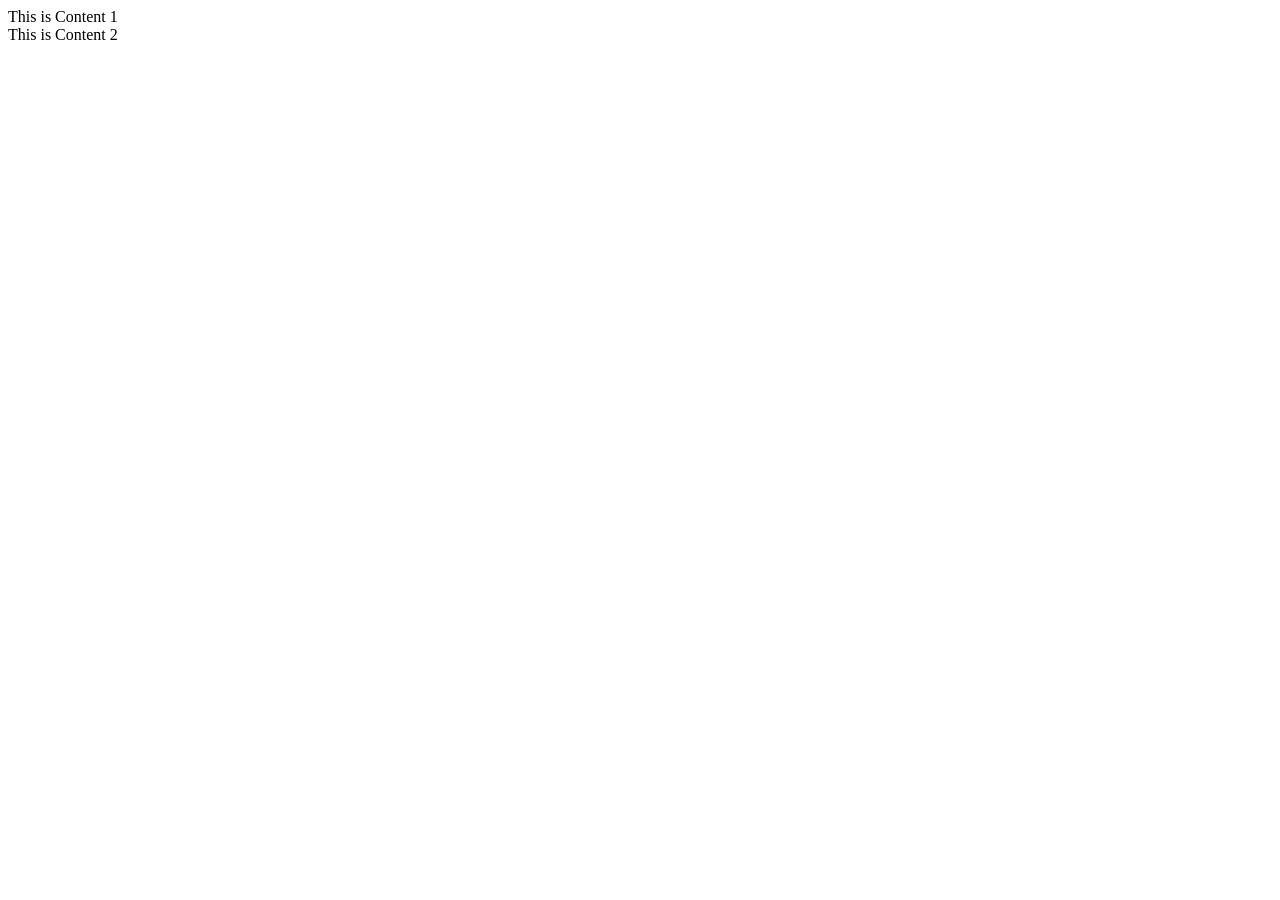
<file: src/main/resources/templates/content.html>
<!DOCTYPE html>
<html xmlns="http://www.w3.org/1999/xhtml"
      xmlns:th="http://www.thymeleaf.org">
<head>
</head>

<body>
<div th:fragment="content1">
    This is Content 1
</div>

<div th:fragment="content2">
    This is Content 2
</div>
</body>
</html>
</file>
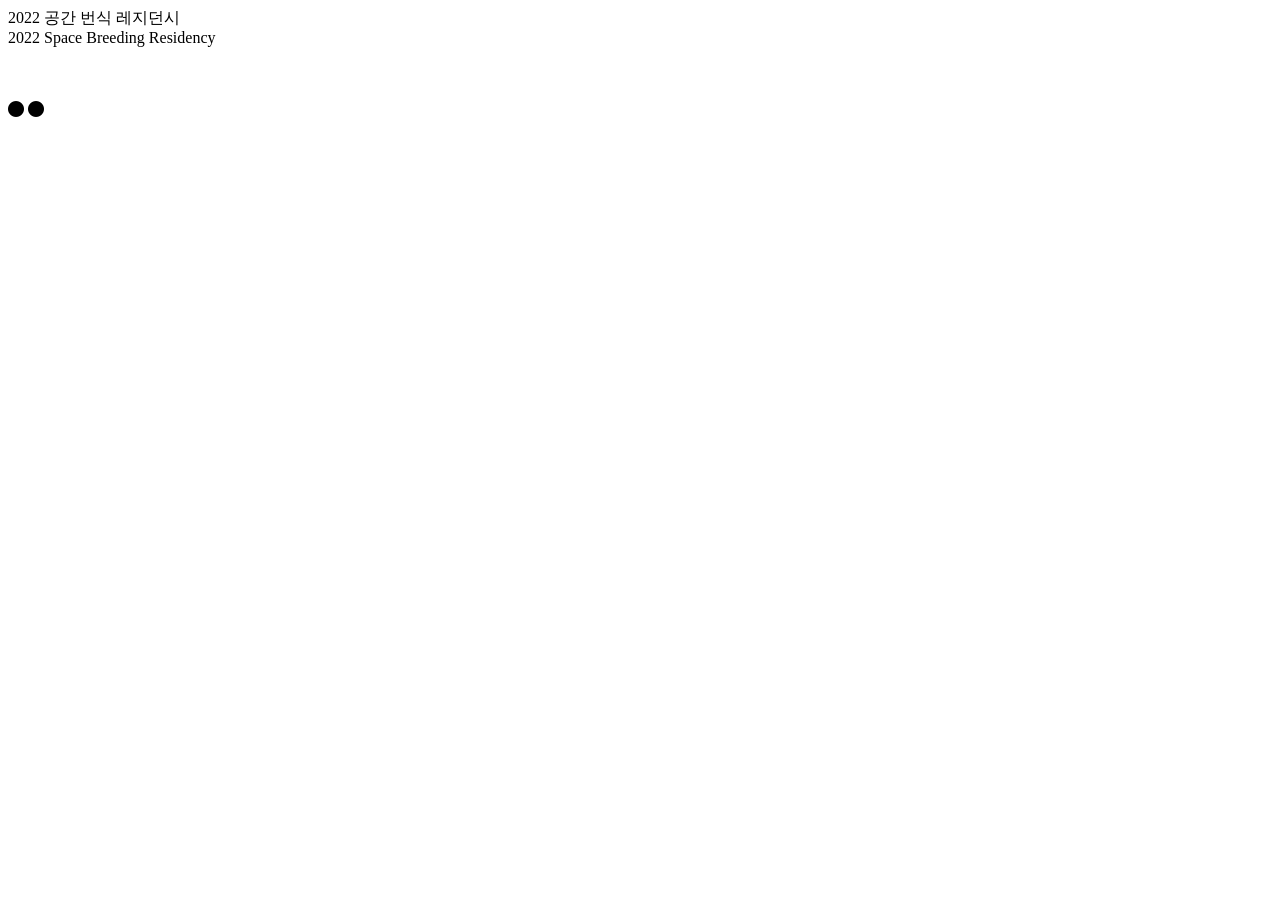
<file: src/main/resources/templates/login/author.html>
<!DOCTYPE html>
<html lang="en" xmlns="http://www.w3.org/1999/html">

<head>
    <meta charset="UTF-8">
    <title>Title</title>
    <link rel="stylesheet" type="text/css" th:href="@{/css/login/login.css}"/>
    <link rel="stylesheet" href="https://cdnjs.cloudflare.com/ajax/libs/font-awesome/6.1.2/css/all.min.css" integrity="sha512-1sCRPdkRXhBV2PBLUdRb4tMg1w2YPf37qatUFeS7zlBy7jJI8Lf4VHwWfZZfpXtYSLy85pkm9GaYVYMfw5BC1A==" crossorigin="anonymous" referrerpolicy="no-referrer" />
    <script src="https://code.jquery.com/jquery-3.4.1.js"></script>
    <script src="https://ajax.googleapis.com/ajax/libs/jquery/3.1.1/jquery.min.js"></script>
</head>
<body>
    <div class="login-container">
        <div class="login-sub-container">
            <span class="title-kr">
                2022 공간 번식 레지던시</br>
            </span>

            <span class="title-eng">
                2022 Space Breeding Residency</br></br>
            </span>
            <div >
                <div class="authors" th:each ="m : ${members}">
                    <div class="author" th:onclick="'selectAuthor('+${m.idx}+')'">
                        <span class="name-kr" th:text="${m.nickname}"></span></br>
                        <span class="name-eng" th:text="${m.email}"></span></br>

                        <i th:if="${m.nickname=='손경민'}" class="fa-solid fa-circle activate-circle-red"></i>
                        <i th:unless="${m.nickname=='손경민'}" class="fa-solid fa-circle activate-circle-green"></i>
                    </div>
                </div>
            </div>
        </div>
    </div>
</body>
<script th:src="@{/js/login/author.js}"></script>
</html>
</file>
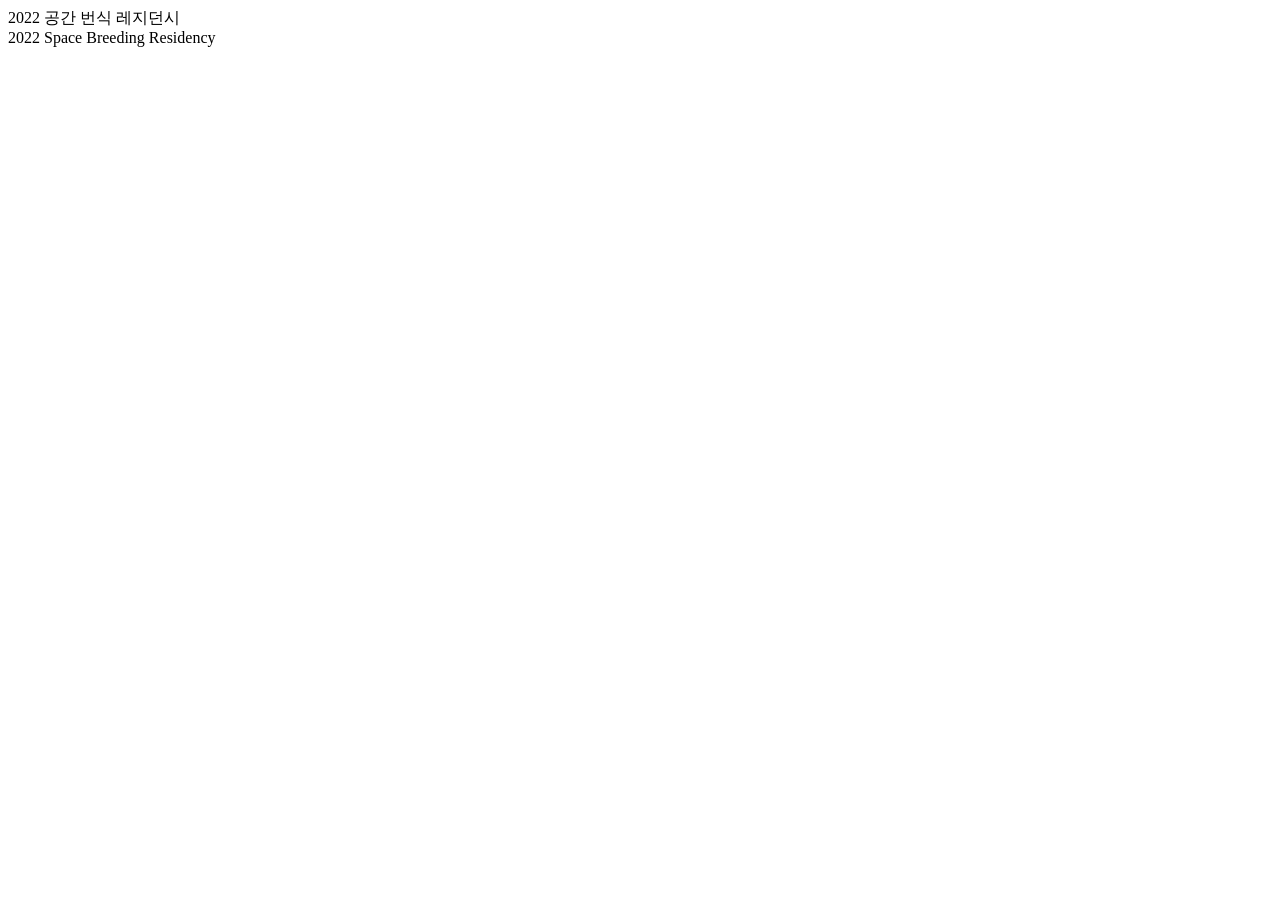
<file: src/main/resources/templates/login/login.html>
<!DOCTYPE html>
<html lang="en" xmlns="http://www.w3.org/1999/html">

<head>
    <meta charset="UTF-8">
    <title>Title</title>
    <link rel="stylesheet" type="text/css" th:href="@{/css/login/login.css}"/>
</head>
<body>
    <div class="login-container">
        <div class="login-sub-container">
            <span class="title-kr">
                2022 공간 번식 레지던시</br>
            </span>

            <span class="title-eng">
                2022 Space Breeding Residency</br></br>
            </span>
            <div class="col-md-12">
                <div class="row">
                    <div class="col-md-6">
                        <a href="/oauth2/authorization/kakao" class="btn btn-warning active" role="button">
                            <img class="kakao-btn" th:src="@{/img/kakao_login_large_wide.png}"/>
                        </a>
                    </div>
                </div>
            </div>
        </div>
    </div>
</body>
</html>
</file>
